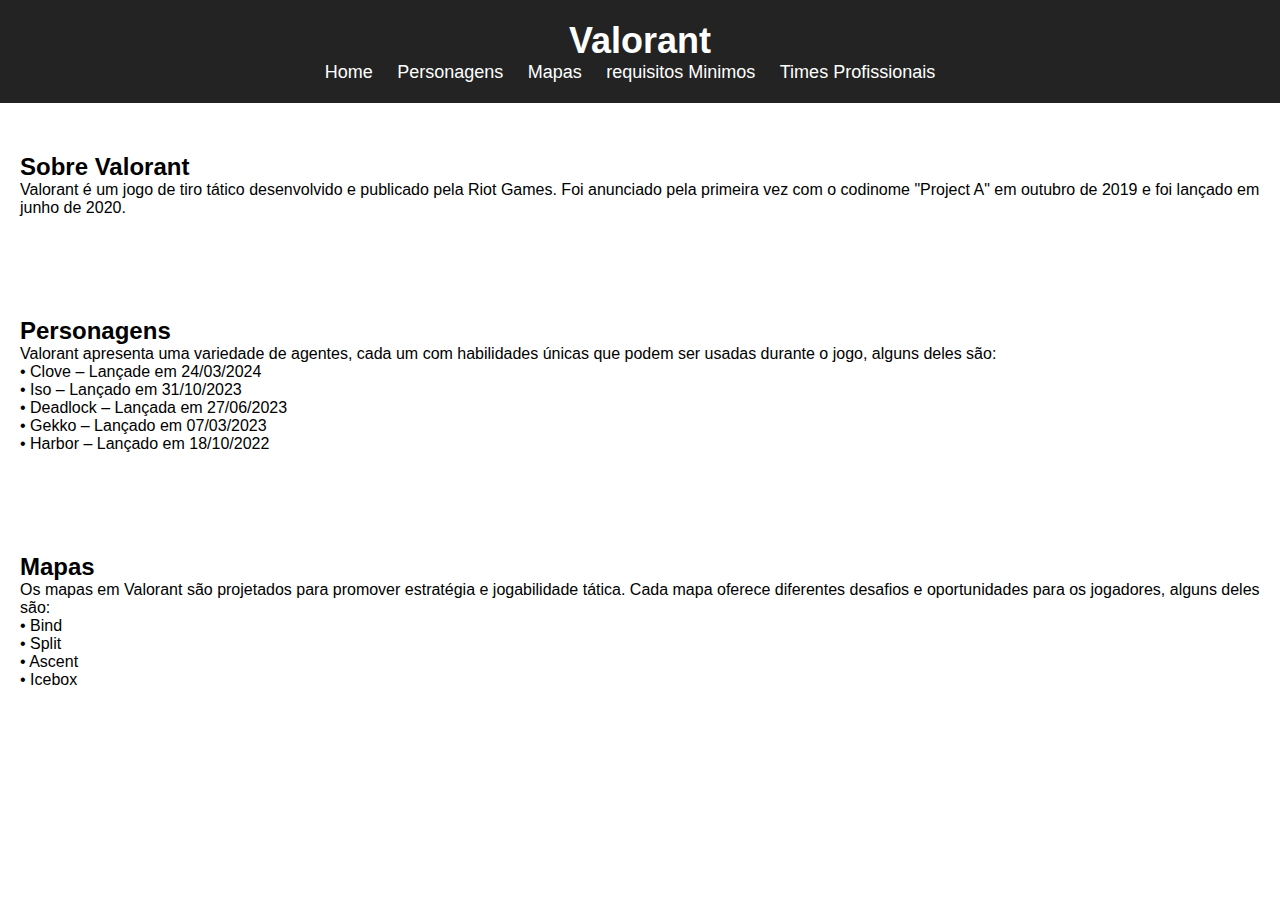
<file: index.html>
<!DOCTYPE html>
<html lang="en">
<head>
    <meta charset="UTF-8">
    <meta name="viewport" content="width=device-width, initial-scale=1.0">
    <title>Valorant</title>
    <link rel="stylesheet" href="index.css">
</head>
<body>
    <header>
        <h1>Valorant</h1>
        <nav>
            <ul>
                <li><a href="index.html">Home</a></li>
                <li><a href="personagens.html">Personagens</a></li>
                <li><a href="mapas.html">Mapas</a></li>
                <li><a href="requisitos minimos.html">requisitos Minimos</a></li>
                <li><a href="times profissionais.html">Times Profissionais</a></li>
               
            </ul>
        </nav>
    </header>
    
    <section id="sobre">
        <h2>Sobre Valorant</h2>
        <p>Valorant é um jogo de tiro tático desenvolvido e publicado pela Riot Games. Foi anunciado pela primeira vez com o codinome "Project A" em outubro de 2019 e foi lançado em junho de 2020.</p>
    </section>
    
    <section id="personagens">
        <h2>Personagens</h2>
        <p>Valorant apresenta uma variedade de agentes, cada um com habilidades únicas que podem ser usadas durante o jogo, alguns deles são: </p>
        <p> • Clove – Lançade em 24/03/2024<br>
            • Iso – Lançado em 31/10/2023<br>
            • Deadlock – Lançada em 27/06/2023<br>
            • Gekko – Lançado em 07/03/2023<br>
            • Harbor – Lançado em 18/10/2022<br>
            

        </p>
    </section>
    
    <section id="mapas">

        <h2>Mapas</h2>
        <p>Os mapas em Valorant são projetados para promover estratégia e jogabilidade tática. Cada mapa oferece diferentes desafios e oportunidades para os jogadores, alguns deles são:
             </p>
             <P>• Bind<br>
                • Split<br>
                • Ascent<br>
                • Icebox<br> </P>
                
    </section>
   
   
</body>
</html>
</file>
<file: index.css>
/* Reset de estilos */
* {
    margin: 0;
    padding: 0;
    box-sizing: border-box;
}

body {
    font-family: Arial, sans-serif;
}

header {
    background-color: #232323;
    color: #fff;
    padding: 20px;
    text-align: center;
}

header h1 {
    margin: 0;
    font-size: 36px;
}

nav ul {
    list-style-type: none;
    margin: 0;
    padding: 0;
}

nav ul li {
    display: inline;
    margin-right: 20px;
}

nav ul li a {
    color: #fff;
    text-decoration: none;
    font-size: 18px;
}

section {
    padding: 50px 20px;
}

section h2 {
    font-size: 24px;
    margin-bottom: 20px;
    display: flex;
    padding: 0%;
    margin: 0%;
    
    
}

footer {
    background-color: #232323;
    color: #fff;
    text-align: center;
    padding: 20px;
    position: fixed;
    bottom: 0;
    width: 100%;
}
</file>
